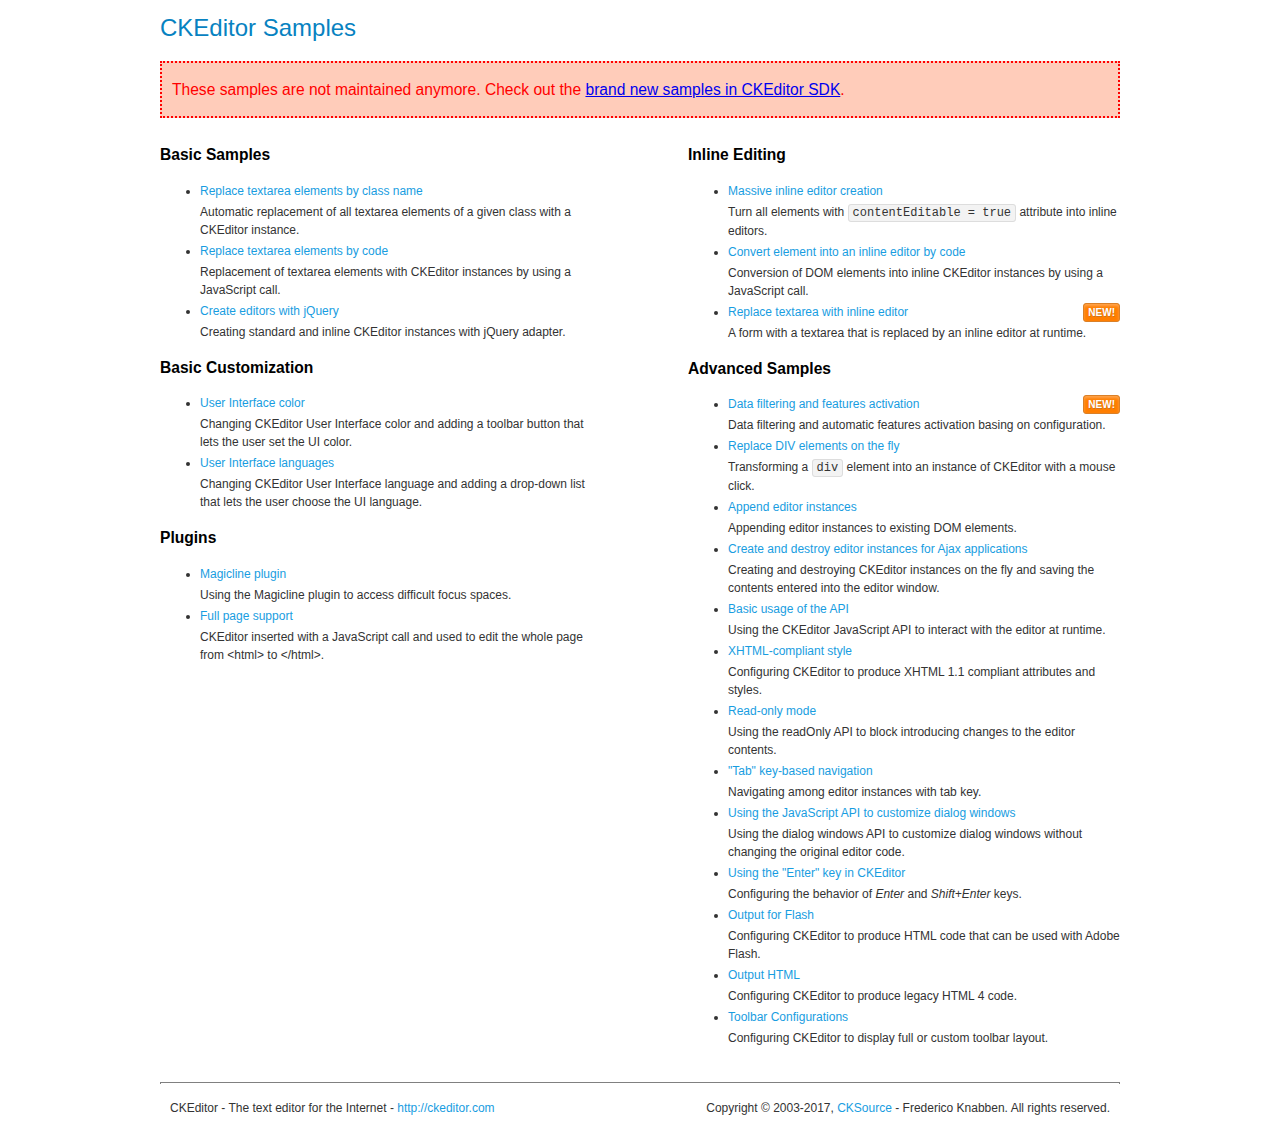
<file: webapp/assets/ckeditor/samples/old/index.html>
<!DOCTYPE html>
<!--
Copyright (c) 2003-2017, CKSource - Frederico Knabben. All rights reserved.
For licensing, see LICENSE.md or http://ckeditor.com/license
-->
<html>
<head>
	<meta charset="utf-8">
	<title>CKEditor Samples</title>
	<link rel="stylesheet" href="sample.css">
</head>
<body>
	<h1 class="samples">
		CKEditor Samples
	</h1>
	<div class="warning deprecated">
		These samples are not maintained anymore. Check out the <a href="http://sdk.ckeditor.com/">brand new samples in CKEditor SDK</a>.
	</div>
	<div class="twoColumns">
		<div class="twoColumnsLeft">
			<h2 class="samples">
				Basic Samples
			</h2>
			<dl class="samples">
				<dt><a class="samples" href="replacebyclass.html">Replace textarea elements by class name</a></dt>
				<dd>Automatic replacement of all textarea elements of a given class with a CKEditor instance.</dd>

				<dt><a class="samples" href="replacebycode.html">Replace textarea elements by code</a></dt>
				<dd>Replacement of textarea elements with CKEditor instances by using a JavaScript call.</dd>

				<dt><a class="samples" href="jquery.html">Create editors with jQuery</a></dt>
				<dd>Creating standard and inline CKEditor instances with jQuery adapter.</dd>
			</dl>

			<h2 class="samples">
				Basic Customization
			</h2>
			<dl class="samples">
				<dt><a class="samples" href="uicolor.html">User Interface color</a></dt>
				<dd>Changing CKEditor User Interface color and adding a toolbar button that lets the user set the UI color.</dd>

				<dt><a class="samples" href="uilanguages.html">User Interface languages</a></dt>
				<dd>Changing CKEditor User Interface language and adding a drop-down list that lets the user choose the UI language.</dd>
			</dl>


			<h2 class="samples">Plugins</h2>
<dl class="samples">
<dt><a class="samples" href="magicline/magicline.html">Magicline plugin</a></dt>
<dd>Using the Magicline plugin to access difficult focus spaces.</dd>

<dt><a class="samples" href="wysiwygarea/fullpage.html">Full page support</a></dt>
<dd>CKEditor inserted with a JavaScript call and used to edit the whole page from &lt;html&gt; to &lt;/html&gt;.</dd>
</dl>
		</div>
		<div class="twoColumnsRight">
			<h2 class="samples">
				Inline Editing
			</h2>
			<dl class="samples">
				<dt><a class="samples" href="inlineall.html">Massive inline editor creation</a></dt>
				<dd>Turn all elements with <code>contentEditable = true</code> attribute into inline editors.</dd>

				<dt><a class="samples" href="inlinebycode.html">Convert element into an inline editor by code</a></dt>
				<dd>Conversion of DOM elements into inline CKEditor instances by using a JavaScript call.</dd>

				<dt><a class="samples" href="inlinetextarea.html">Replace textarea with inline editor</a> <span class="new">New!</span></dt>
				<dd>A form with a textarea that is replaced by an inline editor at runtime.</dd>

				
			</dl>

			<h2 class="samples">
				Advanced Samples
			</h2>
			<dl class="samples">
				<dt><a class="samples" href="datafiltering.html">Data filtering and features activation</a> <span class="new">New!</span></dt>
				<dd>Data filtering and automatic features activation basing on configuration.</dd>

				<dt><a class="samples" href="divreplace.html">Replace DIV elements on the fly</a></dt>
				<dd>Transforming a <code>div</code> element into an instance of CKEditor with a mouse click.</dd>

				<dt><a class="samples" href="appendto.html">Append editor instances</a></dt>
				<dd>Appending editor instances to existing DOM elements.</dd>

				<dt><a class="samples" href="ajax.html">Create and destroy editor instances for Ajax applications</a></dt>
				<dd>Creating and destroying CKEditor instances on the fly and saving the contents entered into the editor window.</dd>

				<dt><a class="samples" href="api.html">Basic usage of the API</a></dt>
				<dd>Using the CKEditor JavaScript API to interact with the editor at runtime.</dd>

				<dt><a class="samples" href="xhtmlstyle.html">XHTML-compliant style</a></dt>
				<dd>Configuring CKEditor to produce XHTML 1.1 compliant attributes and styles.</dd>

				<dt><a class="samples" href="readonly.html">Read-only mode</a></dt>
				<dd>Using the readOnly API to block introducing changes to the editor contents.</dd>

				<dt><a class="samples" href="tabindex.html">"Tab" key-based navigation</a></dt>
				<dd>Navigating among editor instances with tab key.</dd>


				
<dt><a class="samples" href="dialog/dialog.html">Using the JavaScript API to customize dialog windows</a></dt>
<dd>Using the dialog windows API to customize dialog windows without changing the original editor code.</dd>

<dt><a class="samples" href="enterkey/enterkey.html">Using the &quot;Enter&quot; key in CKEditor</a></dt>
<dd>Configuring the behavior of <em>Enter</em> and <em>Shift+Enter</em> keys.</dd>

<dt><a class="samples" href="htmlwriter/outputforflash.html">Output for Flash</a></dt>
<dd>Configuring CKEditor to produce HTML code that can be used with Adobe Flash.</dd>

<dt><a class="samples" href="htmlwriter/outputhtml.html">Output HTML</a></dt>
<dd>Configuring CKEditor to produce legacy HTML 4 code.</dd>

<dt><a class="samples" href="toolbar/toolbar.html">Toolbar Configurations</a></dt>
<dd>Configuring CKEditor to display full or custom toolbar layout.</dd>

			</dl>
		</div>
	</div>
	<div id="footer">
		<hr>
		<p>
			CKEditor - The text editor for the Internet - <a class="samples" href="http://ckeditor.com/">http://ckeditor.com</a>
		</p>
		<p id="copy">
			Copyright &copy; 2003-2017, <a class="samples" href="http://cksource.com/">CKSource</a> - Frederico Knabben. All rights reserved.
		</p>
	</div>
</body>
</html>
</file>
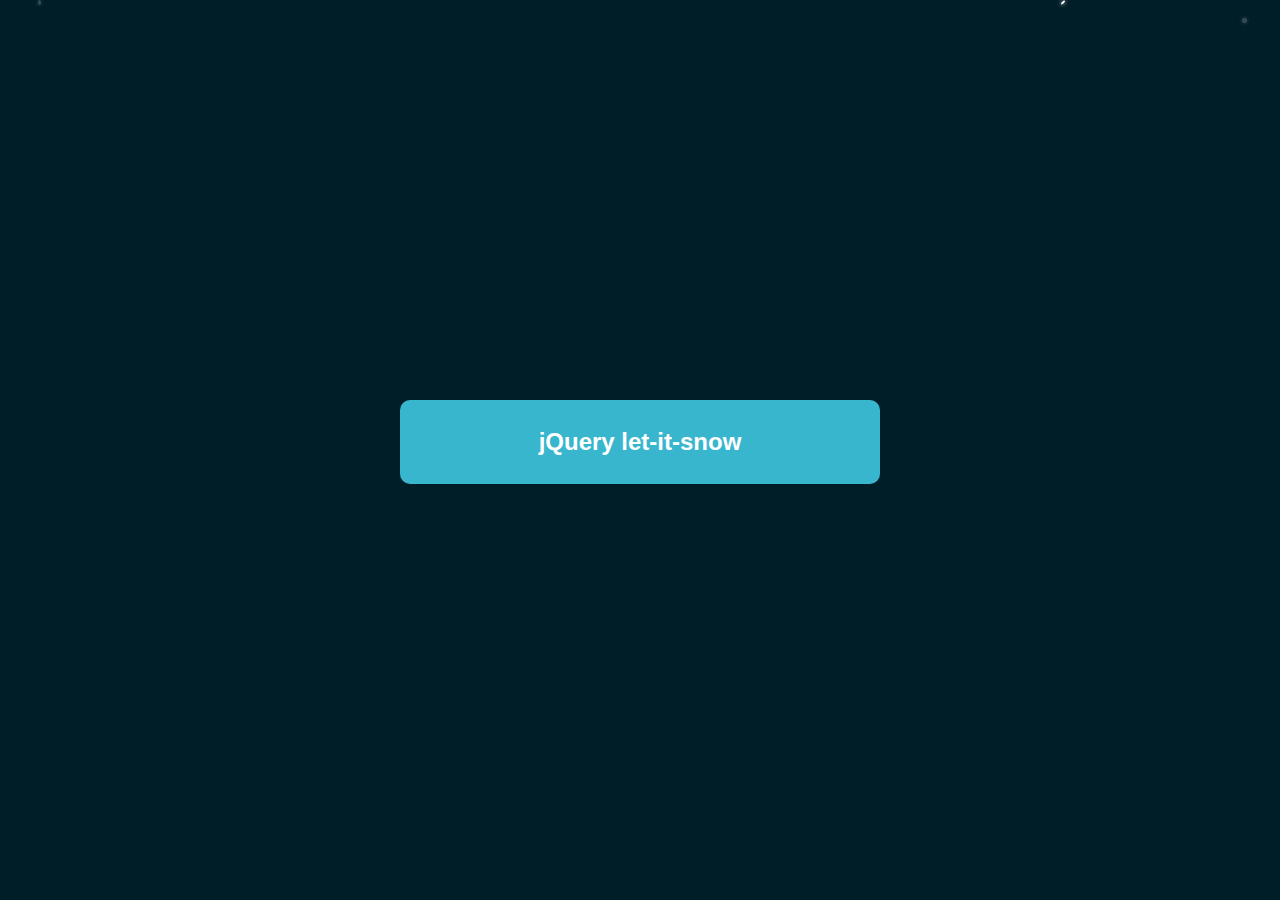
<file: webapp/assets/template/vendor/letitsnow/index.html>
<!doctype html>
<html>
    <head>
        <meta charset="utf-8">
        <meta name="viewport" content="width=device-width, initial-scale=1">

        <title>Let it snow jQuery Plugin Demo</title>

     

        <style><!-- Demo Styles -->
        	* {
        		box-sizing: border-box;
        	}

        	html,body {
        		width: 100%;
        		height: 100%;
        		margin: 0;
                overflow: hidden;
        		padding: 0;
        	}

        	.let-it-snow {
        		width: 100%;
        		height: 100%;
        		float: left;
        		background: #001e28;
        	}

        	.button {
                display: block;
        		position: relative;
        		z-index: 1;
        		margin: 400px auto 0;
        		border-radius: 10px;
        		width: 480px;
        		background: #38b6cd;
                color: #fff;
                text-align: center;
                font-family: Helvetica, Arial, sans-serif;
                font-size: 1.5em;
                line-height: 3.5em;
                font-weight: bold;
        	}
        </style>
        <link href="let-it-snow.css" rel="stylesheet" type="text/css">
    </head>

	<body>
		<div class="let-it-snow">
			<div class="button" collectsnow>jQuery let-it-snow</div>
		</div>

		<script src="http://code.jquery.com/jquery-2.1.1.min.js"></script>
<script src="let-it-snow.min.js"></script>

	<script>
        $.letItSnow('.let-it-snow', {
            stickyFlakes: 'lis-flake--js',
            makeFlakes: true,
            sticky: true
        });
        </script><script type="text/javascript">

  var _gaq = _gaq || [];
  _gaq.push(['_setAccount', 'UA-36251023-1']);
  _gaq.push(['_setDomainName', 'jqueryscript.net']);
  _gaq.push(['_trackPageview']);

  (function() {
    var ga = document.createElement('script'); ga.type = 'text/javascript'; ga.async = true;
    ga.src = ('https:' == document.location.protocol ? 'https://ssl' : 'http://www') + '.google-analytics.com/ga.js';
    var s = document.getElementsByTagName('script')[0]; s.parentNode.insertBefore(ga, s);
  })();

</script>
    </body>
</html>
</file>
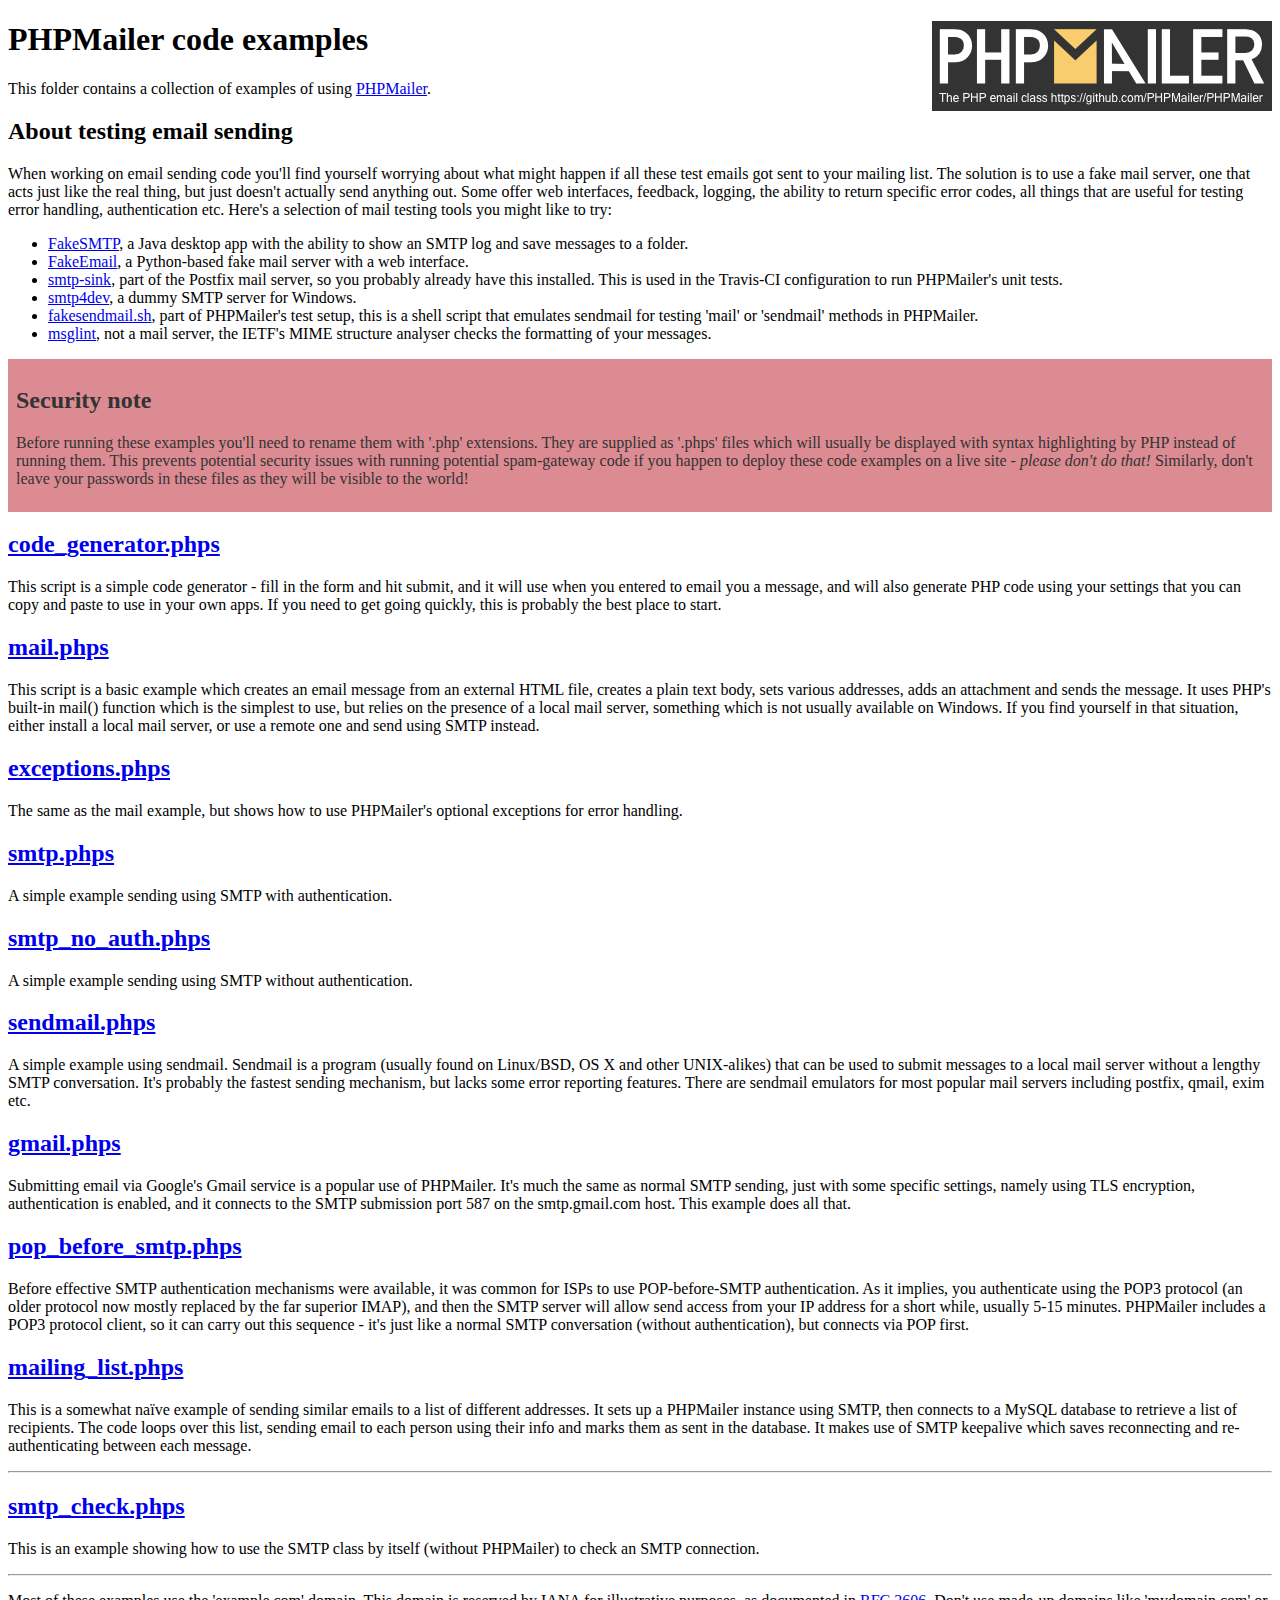
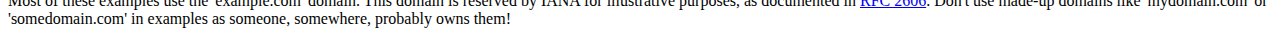
<file: webapp/assets/template/include/php-mailer/examples/index.html>
<!DOCTYPE html>
<html>
<head>
	<meta charset="UTF-8">
	<title>PHPMailer Examples</title>
</head>
<body>
<h1>PHPMailer code examples<a href="https://github.com/PHPMailer/PHPMailer"><img src="images/phpmailer.png" style="float:right; border:0;" alt="PHPMailer logo"></a></h1>
<p>This folder contains a collection of examples of using <a href="https://github.com/PHPMailer/PHPMailer">PHPMailer</a>.</p>
<h2>About testing email sending</h2>
<p>When working on email sending code you'll find yourself worrying about what might happen if all these test emails got sent to your mailing list. The solution is to use a fake mail server, one that acts just like the real thing, but just doesn't actually send anything out. Some offer web interfaces, feedback, logging, the ability to return specific error codes, all things that are useful for testing error handling, authentication etc. Here's a selection of mail testing tools you might like to try:</p>
<ul>
  <li><a href="https://github.com/Nilhcem/FakeSMTP">FakeSMTP</a>, a Java desktop app with the ability to show an SMTP log and save messages to a folder. </li>
  <li><a href="https://github.com/isotoma/FakeEmail">FakeEmail</a>, a Python-based fake mail server with a web interface.</li>
  <li><a href="http://www.postfix.org/smtp-sink.1.html">smtp-sink</a>, part of the Postfix mail server, so you probably already have this installed. This is used in the Travis-CI configuration to run PHPMailer's unit tests.</li>
  <li><a href="http://smtp4dev.codeplex.com">smtp4dev</a>, a dummy SMTP server for Windows.</li>
  <li><a href="https://github.com/PHPMailer/PHPMailer/blob/master/test/fakesendmail.sh">fakesendmail.sh</a>, part of PHPMailer's test setup, this is a shell script that emulates sendmail for testing 'mail' or 'sendmail' methods in PHPMailer.</li>
  <li><a href="http://tools.ietf.org/tools/msglint/">msglint</a>, not a mail server, the IETF's MIME structure analyser checks the formatting of your messages.</li>
</ul>
<div style="padding: 8px; color: #333333; background-color: #dc8b92">
<h2>Security note</h2>
<p>Before running these examples you'll need to rename them with '.php' extensions. They are supplied as '.phps' files which will usually be displayed with syntax highlighting by PHP instead of running them. This prevents potential security issues with running potential spam-gateway code if you happen to deploy these code examples on a live site - <em>please don't do that!</em> Similarly, don't leave your passwords in these files as they will be visible to the world!</p>
</div>
<h2><a href="code_generator.phps">code_generator.phps</a></h2>
<p>This script is a simple code generator - fill in the form and hit submit, and it will use when you entered to email you a message, and will also generate PHP code using your settings that you can copy and paste to use in your own apps. If you need to get going quickly, this is probably the best place to start.</p>
<h2><a href="mail.phps">mail.phps</a></h2>
<p>This script is a basic example which creates an email message from an external HTML file, creates a plain text body, sets various addresses, adds an attachment and sends the message. It uses PHP's built-in mail() function which is the simplest to use, but relies on the presence of a local mail server, something which is not usually available on Windows. If you find yourself in that situation, either install a local mail server, or use a remote one and send using SMTP instead.</p>
<h2><a href="exceptions.phps">exceptions.phps</a></h2>
<p>The same as the mail example, but shows how to use PHPMailer's optional exceptions for error handling.</p>
<h2><a href="smtp.phps">smtp.phps</a></h2>
<p>A simple example sending using SMTP with authentication.</p>
<h2><a href="smtp_no_auth.phps">smtp_no_auth.phps</a></h2>
<p>A simple example sending using SMTP without authentication.</p>
<h2><a href="sendmail.phps">sendmail.phps</a></h2>
<p>A simple example using sendmail. Sendmail is a program (usually found on Linux/BSD, OS X and other UNIX-alikes) that can be used to submit messages to a local mail server without a lengthy SMTP conversation. It's probably the fastest sending mechanism, but lacks some error reporting features. There are sendmail emulators for most popular mail servers including postfix, qmail, exim etc.</p>
<h2><a href="gmail.phps">gmail.phps</a></h2>
<p>Submitting email via Google's Gmail service is a popular use of PHPMailer. It's much the same as normal SMTP sending, just with some specific settings, namely using TLS encryption, authentication is enabled, and it connects to the SMTP submission port 587 on the smtp.gmail.com host. This example does all that.</p>
<h2><a href="pop_before_smtp.phps">pop_before_smtp.phps</a></h2>
<p>Before effective SMTP authentication mechanisms were available, it was common for ISPs to use POP-before-SMTP authentication. As it implies, you authenticate using the POP3 protocol (an older protocol now mostly replaced by the far superior IMAP), and then the SMTP server will allow send access from your IP address for a short while, usually 5-15 minutes. PHPMailer includes a POP3 protocol client, so it can carry out this sequence - it's just like a normal SMTP conversation (without authentication), but connects via POP first.</p>
<h2><a href="mailing_list.phps">mailing_list.phps</a></h2>
<p>This is a somewhat naïve example of sending similar emails to a list of different addresses. It sets up a PHPMailer instance using SMTP, then connects to a MySQL database to retrieve a list of recipients. The code loops over this list, sending email to each person using their info and marks them as sent in the database. It makes use of SMTP keepalive which saves reconnecting and re-authenticating between each message.</p>
<hr>
<h2><a href="smtp_check.phps">smtp_check.phps</a></h2>
<p>This is an example showing how to use the SMTP class by itself (without PHPMailer) to check an SMTP connection.</p>
<hr>
<p>Most of these examples use the 'example.com' domain. This domain is reserved by IANA for illustrative purposes, as documented in <a href="http://tools.ietf.org/html/rfc2606">RFC 2606</a>. Don't use made-up domains like 'mydomain.com' or 'somedomain.com' in examples as someone, somewhere, probably owns them!</p>
</body>
</html>
</file>
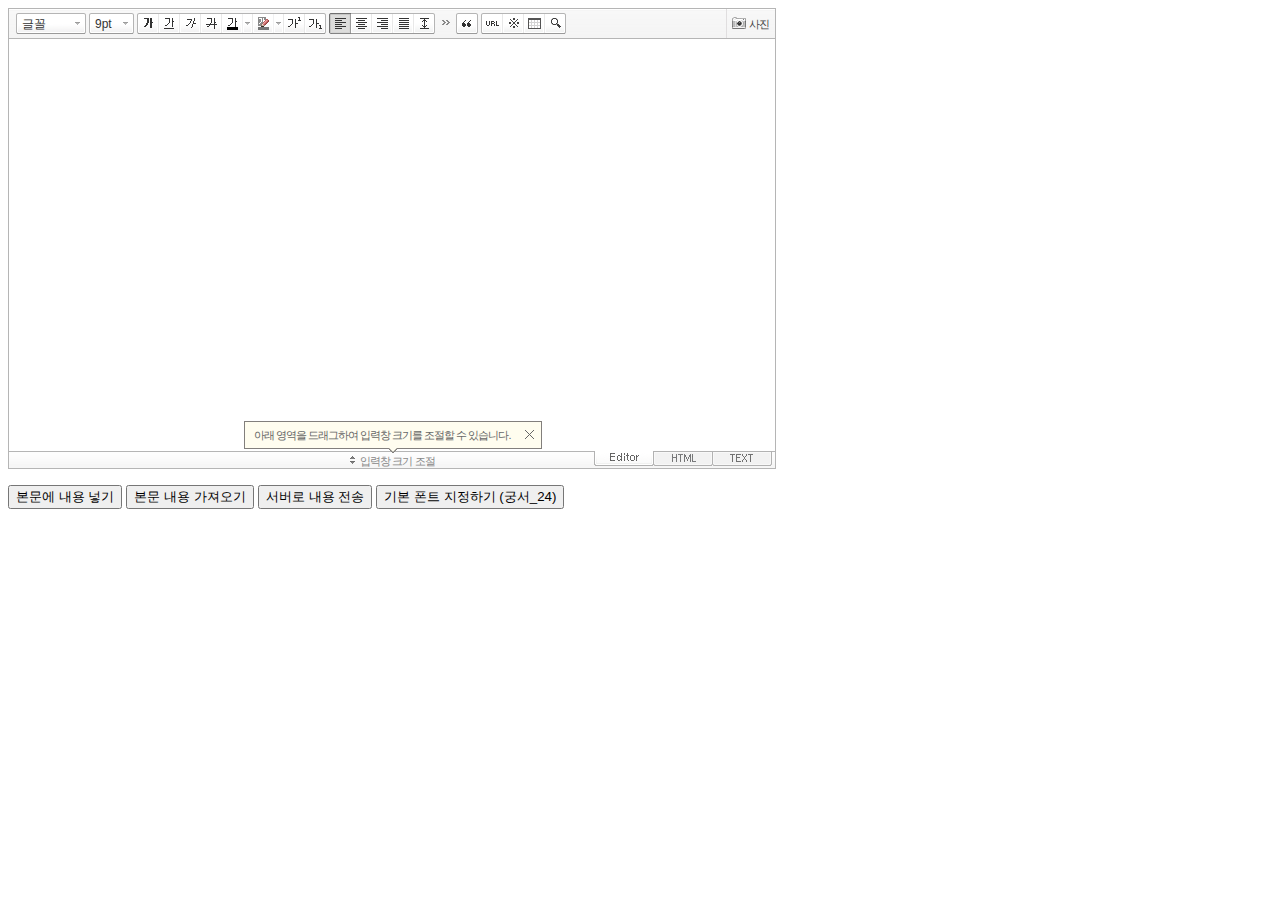
<file: webapp/assets/se/SmartEditor2.html>
<!DOCTYPE html PUBLIC "-//W3C//DTD XHTML 1.0 Transitional//EN" "http://www.w3.org/TR/xhtml1/DTD/xhtml1-transitional.dtd">
<html xmlns="http://www.w3.org/1999/xhtml" lang="ko" xml:lang="ko">
<head>
<meta http-equiv="Content-Type" content="text/html; charset=utf-8" />
<title>네이버 :: Smart Editor 2 &#8482;</title>
<script type="text/javascript" src="./js/HuskyEZCreator.js" charset="utf-8"></script>
</head>
<body>
<form action="sample.php" method="post">
	<textarea name="ir1" id="ir1" rows="10" cols="100" style="width:766px; height:412px; display:none;"></textarea>
	<!--textarea name="ir1" id="ir1" rows="10" cols="100" style="width:100%; height:412px; min-width:610px; display:none;"></textarea-->
	<p>
		<input type="button" onclick="pasteHTML();" value="본문에 내용 넣기" />
		<input type="button" onclick="showHTML();" value="본문 내용 가져오기" />
		<input type="button" onclick="submitContents(this);" value="서버로 내용 전송" />
		<input type="button" onclick="setDefaultFont();" value="기본 폰트 지정하기 (궁서_24)" />
	</p>
</form>

<script type="text/javascript">
var oEditors = [];

// 추가 글꼴 목록
//var aAdditionalFontSet = [["MS UI Gothic", "MS UI Gothic"], ["Comic Sans MS", "Comic Sans MS"],["TEST","TEST"]];

nhn.husky.EZCreator.createInIFrame({
	oAppRef: oEditors,
	elPlaceHolder: "ir1",
	sSkinURI: "SmartEditor2Skin.html",	
	htParams : {
		bUseToolbar : true,				// 툴바 사용 여부 (true:사용/ false:사용하지 않음)
		bUseVerticalResizer : true,		// 입력창 크기 조절바 사용 여부 (true:사용/ false:사용하지 않음)
		bUseModeChanger : true,			// 모드 탭(Editor | HTML | TEXT) 사용 여부 (true:사용/ false:사용하지 않음)
		//aAdditionalFontList : aAdditionalFontSet,		// 추가 글꼴 목록
		fOnBeforeUnload : function(){
			//alert("완료!");
		}
	}, //boolean
	fOnAppLoad : function(){
		//예제 코드
		//oEditors.getById["ir1"].exec("PASTE_HTML", ["로딩이 완료된 후에 본문에 삽입되는 text입니다."]);
	},
	fCreator: "createSEditor2"
});

function pasteHTML() {
	var sHTML = "<span style='color:#FF0000;'>이미지도 같은 방식으로 삽입합니다.<\/span>";
	oEditors.getById["ir1"].exec("PASTE_HTML", [sHTML]);
}

function showHTML() {
	var sHTML = oEditors.getById["ir1"].getIR();
	alert(sHTML);
}
	
function submitContents(elClickedObj) {
	oEditors.getById["ir1"].exec("UPDATE_CONTENTS_FIELD", []);	// 에디터의 내용이 textarea에 적용됩니다.
	
	// 에디터의 내용에 대한 값 검증은 이곳에서 document.getElementById("ir1").value를 이용해서 처리하면 됩니다.
	
	try {
		elClickedObj.form.submit();
	} catch(e) {}
}

function setDefaultFont() {
	var sDefaultFont = '궁서';
	var nFontSize = 24;
	oEditors.getById["ir1"].setDefaultFont(sDefaultFont, nFontSize);
}
</script>

</body>
</html>
</file>
<file: webapp/assets/ckeditor/samples/old/sample.css>
/*
Copyright (c) 2003-2017, CKSource - Frederico Knabben. All rights reserved.
For licensing, see LICENSE.md or http://ckeditor.com/license
*/

html, body, h1, h2, h3, h4, h5, h6, div, span, blockquote, p, address, form, fieldset, img, ul, ol, dl, dt, dd, li, hr, table, td, th, strong, em, sup, sub, dfn, ins, del, q, cite, var, samp, code, kbd, tt, pre
{
	line-height: 1.5;
}

body
{
	padding: 10px 30px;
}

input, textarea, select, option, optgroup, button, td, th
{
	font-size: 100%;
}

pre
{
	-moz-tab-size: 4;
	tab-size: 4;
}

pre, code, kbd, samp, tt
{
	font-family: monospace,monospace;
	font-size: 1em;
}

body {
	width: 960px;
	margin: 0 auto;
}

code
{
	background: #f3f3f3;
	border: 1px solid #ddd;
	padding: 1px 4px;
	border-radius: 3px;
}

abbr
{
	border-bottom: 1px dotted #555;
	cursor: pointer;
}

.new, .beta
{
	text-transform: uppercase;
	font-size: 10px;
	font-weight: bold;
	padding: 1px 4px;
	margin: 0 0 0 5px;
	color: #fff;
	float: right;
	border-radius: 3px;
}

.new
{
	background: #FF7E00;
	border: 1px solid #DA8028;
	text-shadow: 0 1px 0 #C97626;

	box-shadow: 0 2px 3px 0 #FFA54E inset;
}

.beta
{
	background: #18C0DF;
	border: 1px solid #19AAD8;
	text-shadow: 0 1px 0 #048CAD;
	font-style: italic;

	box-shadow: 0 2px 3px 0 #50D4FD inset;
}

h1.samples
{
	color: #0782C1;
	font-size: 200%;
	font-weight: normal;
	margin: 0;
	padding: 0;
}

h1.samples a
{
	color: #0782C1;
	text-decoration: none;
	border-bottom: 1px dotted #0782C1;
}

.samples a:hover
{
	border-bottom: 1px dotted #0782C1;
}

h2.samples
{
	color: #000000;
	font-size: 130%;
	margin: 15px 0 0 0;
	padding: 0;
}

p, blockquote, address, form, pre, dl, h1.samples, h2.samples
{
	margin-bottom: 15px;
}

ul.samples
{
	margin-bottom: 15px;
}

.clear
{
	clear: both;
}

fieldset
{
	margin: 0;
	padding: 10px;
}

body, input, textarea
{
	color: #333333;
	font-family: Arial, Helvetica, sans-serif;
}

body
{
	font-size: 75%;
}

a.samples
{
	color: #189DE1;
	text-decoration: none;
}

form
{
	margin: 0;
	padding: 0;
}

pre.samples
{
	background-color: #F7F7F7;
	border: 1px solid #D7D7D7;
	overflow: auto;
	padding: 0.25em;
	white-space: pre-wrap; /* CSS 2.1 */
	word-wrap: break-word; /* IE7 */
}

#footer
{
	clear: both;
	padding-top: 10px;
}

#footer hr
{
	margin: 10px 0 15px 0;
	height: 1px;
	border: solid 1px gray;
	border-bottom: none;
}

#footer p
{
	margin: 0 10px 10px 10px;
	float: left;
}

#footer #copy
{
	float: right;
}

#outputSample
{
	width: 100%;
	table-layout: fixed;
}

#outputSample thead th
{
	color: #dddddd;
	background-color: #999999;
	padding: 4px;
	white-space: nowrap;
}

#outputSample tbody th
{
	vertical-align: top;
	text-align: left;
}

#outputSample pre
{
	margin: 0;
	padding: 0;
}

.description
{
	border: 1px dotted #B7B7B7;
	margin-bottom: 10px;
	padding: 10px 10px 0;
	overflow: hidden;
}

label
{
	display: block;
	margin-bottom: 6px;
}

/**
 *	CKEditor editables are automatically set with the "cke_editable" class
 *	plus cke_editable_(inline|themed) depending on the editor type.
 */

/* Style a bit the inline editables. */
.cke_editable.cke_editable_inline
{
	cursor: pointer;
}

/* Once an editable element gets focused, the "cke_focus" class is
   added to it, so we can style it differently. */
.cke_editable.cke_editable_inline.cke_focus
{
	box-shadow: inset 0px 0px 20px 3px #ddd, inset 0 0 1px #000;
	outline: none;
	background: #eee;
	cursor: text;
}

/* Avoid pre-formatted overflows inline editable. */
.cke_editable_inline pre
{
	white-space: pre-wrap;
	word-wrap: break-word;
}

/**
 *	Samples index styles.
 */

.twoColumns,
.twoColumnsLeft,
.twoColumnsRight
{
	overflow: hidden;
}

.twoColumnsLeft,
.twoColumnsRight
{
	width: 45%;
}

.twoColumnsLeft
{
	float: left;
}

.twoColumnsRight
{
	float: right;
}

dl.samples
{
	padding: 0 0 0 40px;
}
dl.samples > dt
{
	display: list-item;
	list-style-type: disc;
	list-style-position: outside;
	margin: 0 0 3px;
}
dl.samples > dd
{
	margin: 0 0 3px;
}
.warning
{
	color: #ff0000;
	background-color: #FFCCBA;
	border: 2px dotted #ff0000;
	padding: 15px 10px;
	margin: 10px 0;
}

.warning.deprecated {
	font-size: 1.3em;
}

/* Used on inline samples */

blockquote
{
	font-style: italic;
	font-family: Georgia, Times, "Times New Roman", serif;
	padding: 2px 0;
	border-style: solid;
	border-color: #ccc;
	border-width: 0;
}

.cke_contents_ltr blockquote
{
	padding-left: 20px;
	padding-right: 8px;
	border-left-width: 5px;
}

.cke_contents_rtl blockquote
{
	padding-left: 8px;
	padding-right: 20px;
	border-right-width: 5px;
}

img.right {
	border: 1px solid #ccc;
	float: right;
	margin-left: 15px;
	padding: 5px;
}

img.left {
	border: 1px solid #ccc;
	float: left;
	margin-right: 15px;
	padding: 5px;
}

.marker
{
	background-color: Yellow;
}
</file>
<file: webapp/assets/template/vendor/letitsnow/let-it-snow.css>
.let-it-snow { position: relative }

.lis-flake,
.lis-flake--js {
  position: absolute;
  background: #fff;
  border-radius: 50%;
  box-shadow: 0 0 4px #fff
}

.lis-flake--js { opacity: .2 }

.lis-flake--stuck {
  position: absolute;
  background: #fff;
  border-radius: 50%;
  opacity: .7;
  transition: all .3s ease
}

.lis-flake:nth-child(-n+33) {
  -moz-animation: snow1 8s linear infinite;
  -webkit-animation: snow1 8s linear infinite;
  animation: snow1 8s linear infinite
}

.lis-flake:nth-child(n+33) {
  -moz-animation: snow2 8s 4s linear infinite;
  -webkit-animation: snow2 8s 4s linear infinite;
  animation: snow2 8s 4s linear infinite
}

.lis-flake:nth-child(n+66) {
  -moz-animation: snow3 8s 6s linear infinite;
  -webkit-animation: snow3 8s 6s linear infinite;
  animation: snow3 8s 6s linear infinite
}

.lis-flake:nth-child(1) {
  left: 79%;
  top: -210px;
  width: 4px;
  height: 5px;
  transform: rotate(39deg)
}

.lis-flake:nth-child(2) {
  left: 12%;
  top: -500px;
  width: 6px;
  height: 5px;
  transform: rotate(58deg)
}

.lis-flake:nth-child(3) {
  left: 6%;
  top: -40px;
  width: 2px;
  height: 5px;
  transform: rotate(2deg)
}

.lis-flake:nth-child(4) {
  left: 35%;
  top: -340px;
  width: 3px;
  height: 3px;
  transform: rotate(17deg)
}

.lis-flake:nth-child(5) {
  left: 34%;
  top: -680px;
  width: 2px;
  height: 5px;
  transform: rotate(92deg)
}

.lis-flake:nth-child(6) {
  left: 9%;
  top: -780px;
  width: 1px;
  height: 2px;
  transform: rotate(26deg)
}

.lis-flake:nth-child(7) {
  left: 27%;
  top: -340px;
  width: 2px;
  height: 1px;
  transform: rotate(8deg)
}

.lis-flake:nth-child(8) {
  left: 12%;
  top: -310px;
  width: 6px;
  height: 4px;
  transform: rotate(80deg)
}

.lis-flake:nth-child(9) {
  left: 21%;
  top: -100px;
  width: 5px;
  height: 1px;
  transform: rotate(53deg)
}

.lis-flake:nth-child(10) {
  left: 30%;
  top: -690px;
  width: 3px;
  height: 1px;
  transform: rotate(74deg)
}

.lis-flake:nth-child(11) {
  left: 23%;
  top: -920px;
  width: 4px;
  height: 4px;
  transform: rotate(69deg)
}

.lis-flake:nth-child(12) {
  left: 37%;
  top: -870px;
  width: 3px;
  height: 3px;
  transform: rotate(26deg)
}

.lis-flake:nth-child(13) {
  left: 36%;
  top: -570px;
  width: 5px;
  height: 6px;
  transform: rotate(47deg)
}

.lis-flake:nth-child(14) {
  left: 78%;
  top: -730px;
  width: 5px;
  height: 3px;
  transform: rotate(95deg)
}

.lis-flake:nth-child(15) {
  left: 3%;
  top: -840px;
  width: 3px;
  height: 2px;
  transform: rotate(54deg)
}

.lis-flake:nth-child(16) {
  left: 34%;
  top: -960px;
  width: 2px;
  height: 3px;
  transform: rotate(56deg)
}

.lis-flake:nth-child(17) {
  left: 7%;
  top: -660px;
  width: 4px;
  height: 1px;
  transform: rotate(3deg)
}

.lis-flake:nth-child(18) {
  left: 16%;
  top: -510px;
  width: 5px;
  height: 5px;
  transform: rotate(75deg)
}

.lis-flake:nth-child(19) {
  left: 77%;
  top: -760px;
  width: 3px;
  height: 1px;
  transform: rotate(77deg)
}

.lis-flake:nth-child(20) {
  left: 98%;
  top: -240px;
  width: 4px;
  height: 1px;
  transform: rotate(18deg)
}

.lis-flake:nth-child(21) {
  left: 71%;
  top: -540px;
  width: 6px;
  height: 5px;
  transform: rotate(65deg)
}

.lis-flake:nth-child(22) {
  left: 64%;
  top: -650px;
  width: 2px;
  height: 5px;
  transform: rotate(96deg)
}

.lis-flake:nth-child(23) {
  left: 65%;
  top: -70px;
  width: 1px;
  height: 3px;
  transform: rotate(94deg)
}

.lis-flake:nth-child(24) {
  left: 76%;
  top: -970px;
  width: 3px;
  height: 4px;
  transform: rotate(63deg)
}

.lis-flake:nth-child(25) {
  left: 79%;
  top: -830px;
  width: 3px;
  height: 4px;
  transform: rotate(86deg)
}

.lis-flake:nth-child(26) {
  left: 18%;
  top: -540px;
  width: 2px;
  height: 5px;
  transform: rotate(60deg)
}

.lis-flake:nth-child(27) {
  left: 99%;
  top: -500px;
  width: 6px;
  height: 6px;
  transform: rotate(28deg)
}

.lis-flake:nth-child(28) {
  left: 5%;
  top: -270px;
  width: 6px;
  height: 3px;
  transform: rotate(57deg)
}

.lis-flake:nth-child(29) {
  left: 64%;
  top: -630px;
  width: 5px;
  height: 3px;
  transform: rotate(24deg)
}

.lis-flake:nth-child(30) {
  left: 4%;
  top: -130px;
  width: 4px;
  height: 1px;
  transform: rotate(70deg)
}

.lis-flake:nth-child(31) {
  left: 59%;
  top: -340px;
  width: 4px;
  height: 6px;
  transform: rotate(65deg)
}

.lis-flake:nth-child(32) {
  left: 44%;
  top: -100px;
  width: 1px;
  height: 6px;
  transform: rotate(49deg)
}

.lis-flake:nth-child(33) {
  left: 15%;
  top: -870px;
  width: 2px;
  height: 6px;
  transform: rotate(38deg)
}

.lis-flake:nth-child(34) {
  left: 76%;
  top: -490px;
  width: 2px;
  height: 5px;
  transform: rotate(65deg)
}

.lis-flake:nth-child(35) {
  left: 93%;
  top: -320px;
  width: 1px;
  height: 5px;
  transform: rotate(23deg)
}

.lis-flake:nth-child(36) {
  left: 4%;
  top: -620px;
  width: 5px;
  height: 5px;
  transform: rotate(19deg)
}

.lis-flake:nth-child(37) {
  left: 35%;
  top: -910px;
  width: 5px;
  height: 4px;
  transform: rotate(66deg)
}

.lis-flake:nth-child(38) {
  left: 90%;
  top: -460px;
  width: 4px;
  height: 1px;
  transform: rotate(36deg)
}

.lis-flake:nth-child(39) {
  left: 36%;
  top: -340px;
  width: 1px;
  height: 1px;
  transform: rotate(1deg)
}

.lis-flake:nth-child(40) {
  left: 89%;
  top: -170px;
  width: 6px;
  height: 5px;
  transform: rotate(65deg)
}

.lis-flake:nth-child(41) {
  left: 87%;
  top: -330px;
  width: 6px;
  height: 6px;
  transform: rotate(48deg)
}

.lis-flake:nth-child(42) {
  left: 63%;
  top: -520px;
  width: 4px;
  height: 1px;
  transform: rotate(100deg)
}

.lis-flake:nth-child(43) {
  left: 54%;
  top: -480px;
  width: 4px;
  height: 4px;
  transform: rotate(69deg)
}

.lis-flake:nth-child(44) {
  left: 4%;
  top: -290px;
  width: 4px;
  height: 5px;
  transform: rotate(89deg)
}

.lis-flake:nth-child(45) {
  left: 19%;
  top: -430px;
  width: 2px;
  height: 6px;
  transform: rotate(73deg)
}

.lis-flake:nth-child(46) {
  left: 18%;
  top: -290px;
  width: 6px;
  height: 5px;
  transform: rotate(95deg)
}

.lis-flake:nth-child(47) {
  left: 65%;
  top: -680px;
  width: 5px;
  height: 3px;
  transform: rotate(100deg)
}

.lis-flake:nth-child(48) {
  left: 21%;
  top: -390px;
  width: 2px;
  height: 4px;
  transform: rotate(70deg)
}

.lis-flake:nth-child(49) {
  left: 63%;
  top: -600px;
  width: 4px;
  height: 2px;
  transform: rotate(44deg)
}

.lis-flake:nth-child(50) {
  left: 34%;
  top: -10px;
  width: 6px;
  height: 3px;
  transform: rotate(68deg)
}

.lis-flake:nth-child(51) {
  left: 91%;
  top: -400px;
  width: 2px;
  height: 6px;
  transform: rotate(97deg)
}

.lis-flake:nth-child(52) {
  left: 1%;
  top: -740px;
  width: 4px;
  height: 2px;
  transform: rotate(8deg)
}

.lis-flake:nth-child(53) {
  left: 28%;
  top: -160px;
  width: 2px;
  height: 5px;
  transform: rotate(45deg)
}

.lis-flake:nth-child(54) {
  left: 28%;
  top: -170px;
  width: 2px;
  height: 4px;
  transform: rotate(84deg)
}

.lis-flake:nth-child(55) {
  left: 71%;
  top: -710px;
  width: 5px;
  height: 5px;
  transform: rotate(80deg)
}

.lis-flake:nth-child(56) {
  left: 61%;
  top: -120px;
  width: 5px;
  height: 1px;
  transform: rotate(96deg)
}

.lis-flake:nth-child(57) {
  left: 94%;
  top: -90px;
  width: 2px;
  height: 2px;
  transform: rotate(73deg)
}

.lis-flake:nth-child(58) {
  left: 83%;
  top: 0px;
  width: 2px;
  height: 5px;
  transform: rotate(48deg)
}

.lis-flake:nth-child(59) {
  left: 88%;
  top: -430px;
  width: 4px;
  height: 5px;
  transform: rotate(1deg)
}

.lis-flake:nth-child(60) {
  left: 33%;
  top: -30px;
  width: 6px;
  height: 5px;
  transform: rotate(36deg)
}

.lis-flake:nth-child(61) {
  left: 50%;
  top: -790px;
  width: 6px;
  height: 4px;
  transform: rotate(5deg)
}

.lis-flake:nth-child(62) {
  left: 32%;
  top: -960px;
  width: 2px;
  height: 4px;
  transform: rotate(45deg)
}

.lis-flake:nth-child(63) {
  left: 79%;
  top: -880px;
  width: 3px;
  height: 4px;
  transform: rotate(23deg)
}

.lis-flake:nth-child(64) {
  left: 13%;
  top: -10px;
  width: 4px;
  height: 4px;
  transform: rotate(9deg)
}

.lis-flake:nth-child(65) {
  left: 92%;
  top: -340px;
  width: 4px;
  height: 4px;
  transform: rotate(30deg)
}

.lis-flake:nth-child(66) {
  left: 26%;
  top: -210px;
  width: 6px;
  height: 2px;
  transform: rotate(29deg)
}

.lis-flake:nth-child(67) {
  left: 77%;
  top: -590px;
  width: 1px;
  height: 6px;
  transform: rotate(13deg)
}

.lis-flake:nth-child(68) {
  left: 15%;
  top: -70px;
  width: 5px;
  height: 3px;
  transform: rotate(37deg)
}

.lis-flake:nth-child(69) {
  left: 71%;
  top: -180px;
  width: 6px;
  height: 4px;
  transform: rotate(60deg)
}

.lis-flake:nth-child(70) {
  left: 41%;
  top: -930px;
  width: 2px;
  height: 5px;
  transform: rotate(94deg)
}

.lis-flake:nth-child(71) {
  left: 93%;
  top: -870px;
  width: 5px;
  height: 3px;
  transform: rotate(42deg)
}

.lis-flake:nth-child(72) {
  left: 54%;
  top: -470px;
  width: 1px;
  height: 5px;
  transform: rotate(90deg)
}

.lis-flake:nth-child(73) {
  left: 31%;
  top: -520px;
  width: 3px;
  height: 5px;
  transform: rotate(42deg)
}

.lis-flake:nth-child(74) {
  left: 18%;
  top: -810px;
  width: 5px;
  height: 3px;
  transform: rotate(8deg)
}

.lis-flake:nth-child(75) {
  left: 12%;
  top: -660px;
  width: 3px;
  height: 4px;
  transform: rotate(64deg)
}

.lis-flake:nth-child(76) {
  left: 17%;
  top: -860px;
  width: 5px;
  height: 6px;
  transform: rotate(73deg)
}

.lis-flake:nth-child(77) {
  left: 82%;
  top: -690px;
  width: 1px;
  height: 4px;
  transform: rotate(68deg)
}

.lis-flake:nth-child(78) {
  left: 8%;
  top: -850px;
  width: 4px;
  height: 5px;
  transform: rotate(30deg)
}

.lis-flake:nth-child(79) {
  left: 19%;
  top: -420px;
  width: 5px;
  height: 2px;
  transform: rotate(100deg)
}

.lis-flake:nth-child(80) {
  left: 7%;
  top: -810px;
  width: 5px;
  height: 1px;
  transform: rotate(68deg)
}

.lis-flake:nth-child(81) {
  left: 18%;
  top: -450px;
  width: 2px;
  height: 4px;
  transform: rotate(82deg)
}

.lis-flake:nth-child(82) {
  left: 26%;
  top: -900px;
  width: 5px;
  height: 3px;
  transform: rotate(26deg)
}

.lis-flake:nth-child(83) {
  left: 86%;
  top: -590px;
  width: 1px;
  height: 2px;
  transform: rotate(73deg)
}

.lis-flake:nth-child(84) {
  left: 72%;
  top: -230px;
  width: 2px;
  height: 2px;
  transform: rotate(55deg)
}

.lis-flake:nth-child(85) {
  left: 26%;
  top: -700px;
  width: 6px;
  height: 3px;
  transform: rotate(11deg)
}

.lis-flake:nth-child(86) {
  left: 46%;
  top: -840px;
  width: 2px;
  height: 2px;
  transform: rotate(100deg)
}

.lis-flake:nth-child(87) {
  left: 5%;
  top: -600px;
  width: 4px;
  height: 3px;
  transform: rotate(46deg)
}

.lis-flake:nth-child(88) {
  left: 6%;
  top: -610px;
  width: 6px;
  height: 4px;
  transform: rotate(65deg)
}

.lis-flake:nth-child(89) {
  left: 45%;
  top: -420px;
  width: 3px;
  height: 5px;
  transform: rotate(80deg)
}

.lis-flake:nth-child(90) {
  left: 45%;
  top: -100px;
  width: 6px;
  height: 1px;
  transform: rotate(33deg)
}

.lis-flake:nth-child(91) {
  left: 6%;
  top: -830px;
  width: 3px;
  height: 6px;
  transform: rotate(4deg)
}

.lis-flake:nth-child(92) {
  left: 58%;
  top: -770px;
  width: 1px;
  height: 3px;
  transform: rotate(89deg)
}

.lis-flake:nth-child(93) {
  left: 23%;
  top: -870px;
  width: 4px;
  height: 6px;
  transform: rotate(32deg)
}

.lis-flake:nth-child(94) {
  left: 89%;
  top: -340px;
  width: 6px;
  height: 4px;
  transform: rotate(7deg)
}

.lis-flake:nth-child(95) {
  left: 46%;
  top: -790px;
  width: 4px;
  height: 2px;
  transform: rotate(91deg)
}

.lis-flake:nth-child(96) {
  left: 94%;
  top: -140px;
  width: 6px;
  height: 5px;
  transform: rotate(22deg)
}

.lis-flake:nth-child(97) {
  left: 32%;
  top: -430px;
  width: 3px;
  height: 1px;
  transform: rotate(55deg)
}

.lis-flake:nth-child(98) {
  left: 85%;
  top: -40px;
  width: 6px;
  height: 1px;
  transform: rotate(64deg)
}

.lis-flake:nth-child(99) {
  left: 66%;
  top: -710px;
  width: 1px;
  height: 1px;
  transform: rotate(42deg)
}

.lis-flake:nth-child(100) {
  left: 33%;
  top: -790px;
  width: 1px;
  height: 4px;
  transform: rotate(55deg)
}
@-moz-keyframes 
snow1 { 0% {
-moz-transform:translate(-250px, 0);
opacity:1
}
100% {
-moz-transform:translate(250px, 1500px);
opacity:0
}
}
@-moz-keyframes 
snow2 { 0% {
-moz-transform:translate(0, 0);
opacity:1
}
100% {
-moz-transform:translate(250px, 2500px);
opacity:.5
}
}
@-moz-keyframes 
snow3 { 0% {
-moz-transform:translate(0, 0);
opacity:1
}
100% {
-moz-transform:translate(0, 2500px);
opacity:.5
}
}
@-webkit-keyframes 
snow1 { 0% {
-webkit-transform:translate(-250px, 0);
opacity:1
}
100% {
-webkit-transform:translate(250px, 1500px);
opacity:0
}
}
@-webkit-keyframes 
snow2 { 0% {
-webkit-transform:translate(0, 0);
opacity:1
}
100% {
-webkit-transform:translate(250px, 2500px);
opacity:.5
}
}
@-webkit-keyframes 
snow3 { 0% {
-webkit-transform:translate(0, 0);
opacity:1
}
100% {
-webkit-transform:translate(0, 2500px);
opacity:.5
}
}
@keyframes 
snow1 { 0% {
transform:translate(-250px, 0);
opacity:1
}
100% {
transform:translate(250px, 1500px);
opacity:0
}
}
@keyframes 
snow2 { 0% {
transform:translate(0, 0);
opacity:1
}
100% {
transform:translate(250px, 2500px);
opacity:.5
}
}
@keyframes 
snow3 { 0% {
transform:translate(0, 0);
opacity:1
}
100% {
transform:translate(0, 2500px);
opacity:.5
}
}
/*# sourceMappingURL=let-it-snow.css.map */
</file>
